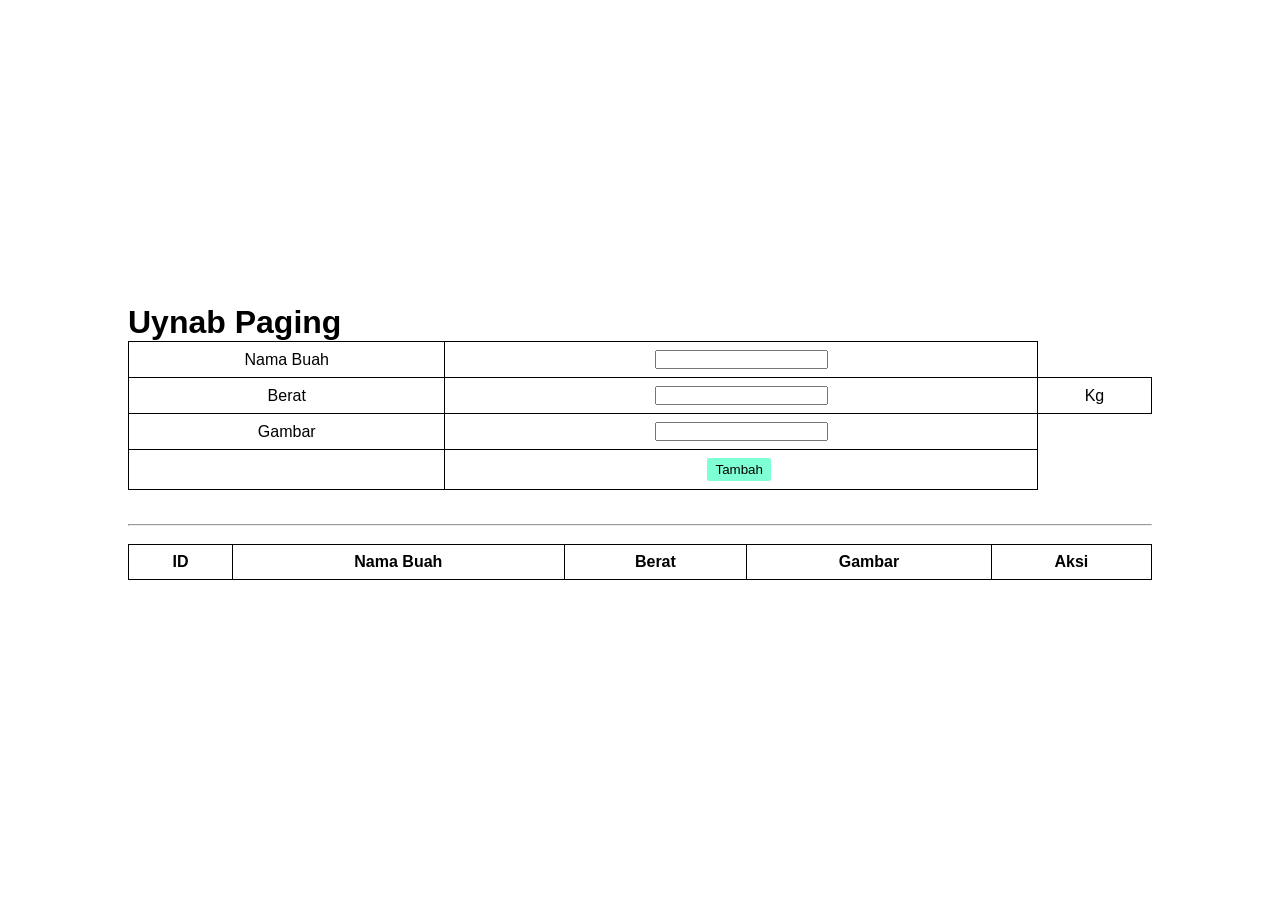
<file: index.html>
<!DOCTYPE html>
<html lang="en">
  <head>
    <meta charset="UTF-8" />
    <meta name="viewport" content="width=device-width, initial-scale=1.0" />
    <title>Mini Project 29</title>
    <link rel="stylesheet" href="style.css" />
  </head>
  <body>
    <h1>Uynab Paging</h1>
    <table>
      <tr>
        <td><label for="name">Nama Buah</label></td>
        <td><input type="text" name="name" id="name" /></td>
      </tr>
      <tr>
        <td><label for="weight">Berat</label></td>
        <td><input type="number" name="weight" id="weight" /></td>
        <td>Kg</td>
      </tr>
      <tr>
        <td><label for="image">Gambar</label></td>
        <td><input type="url" name="image" id="image" /></td>
      </tr>
      <tr>
        <td></td>
        <td>
          <button onclick="addData()" style="background-color: aquamarine">
            Tambah
          </button>
        </td>
      </tr>
    </table>
    <br />
    <hr />
    <br />
    <table id="fruitTable">
      <thead>
        <tr>
          <th>ID</th>
          <th>Nama Buah</th>
          <th>Berat</th>
          <th>Gambar</th>
          <th>Aksi</th>
        </tr>
      </thead>
      <tbody></tbody>
    </table>
    <div class="pagination" id="pagination"></div>

    <script src="script.js"></script>
  </body>
</html>
</file>
<file: style.css>
* {
  margin: 0;
  padding: 0;
  font-family: sans-serif;
}
body {
  height: 100vh;
  display: grid;
  place-content: center;
}
table {
  width: 80vw;
  border-collapse: collapse;
  margin-bottom: 1rem;
}
th,
td {
  border: 1px solid black;
  text-align: center;
  padding: 0.5rem;
}
button {
  border: none;
  padding: 0.25rem 0.5rem;
  border-radius: 2px;
  margin-right: 0.25rem;
}
.delete {
  background-color: rgb(255, 142, 142);
}
.edit {
  background-color: rgb(247, 255, 172);
}
.pagination {
  display: flex;
  justify-content: center;
  gap: 0.5rem;
}
.pagination button {
  padding: 0.5rem;
  background-color: lightgray;
  border: 1px solid black;
  cursor: pointer;
}
.pagination button.active {
  background-color: aquamarine;
}
</file>
